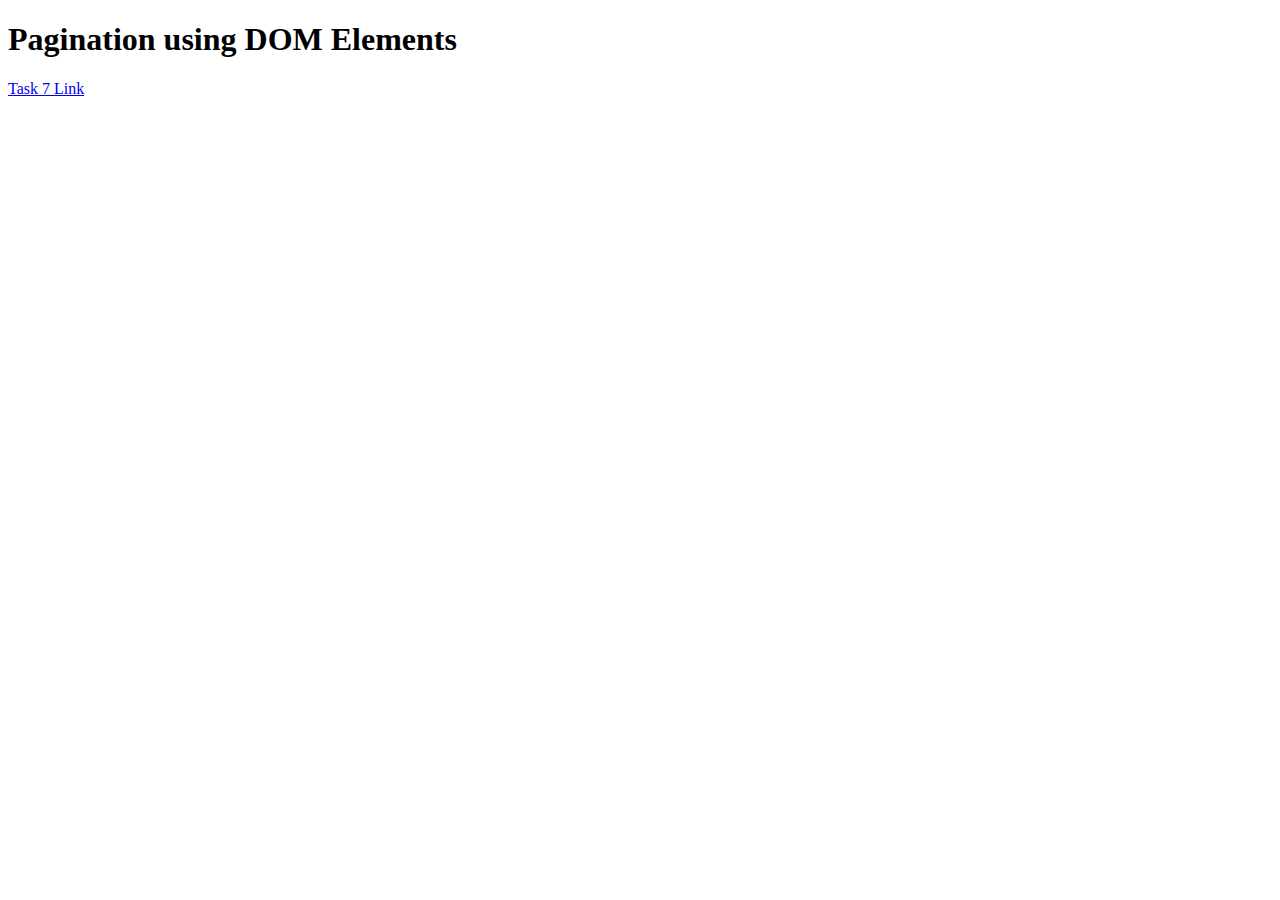
<file: index.html>
<!DOCTYPE html>
<html lang="en">
<head>
    <meta charset="UTF-8">
    <meta name="viewport" content="width=device-width, initial-scale=1.0">
    <title>index</title>
</head>
<body>
    <h1>Pagination using DOM Elements</h1>
    <a  href="../FrontEndDemo/task-8/pagination.html" target="_blank">Task 7 Link</a>
</body>
</html>
</file>
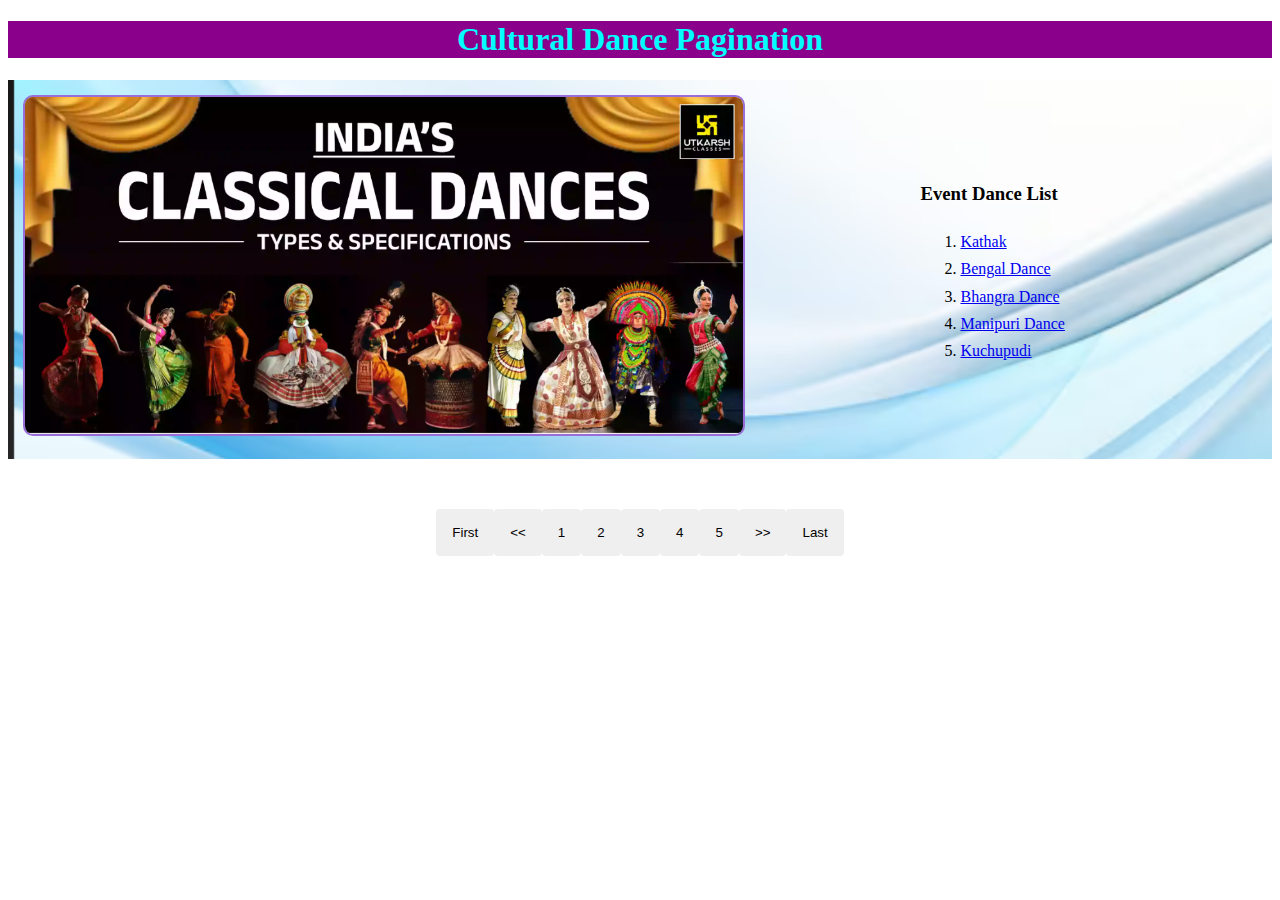
<file: task-8/pagination.html>
<!DOCTYPE html>
<html lang="en">
<head>
    <meta charset="UTF-8">
    <meta name="viewport" content="width=device-width, initial-scale=1.0">
    <title>Pagination using Dom</title>
    <link rel="stylesheet" href="./pagination.css">    
</head>
<body>
   <header class="card_header">
             <h1>Cultural Dance Pagination</h1>
    </header>
        <script src="./pagination.js" defer></script>
</body>
</html>
</file>
<file: task-8/pagination.css>
h1{
   text-align: center; 
   background-color: darkmagenta; 
   color:aqua;
}

#flex-container{
  display: flex;
  justify-content: center;
  align-items: center;
  padding: 15px;
  line-height: 1.7;
  margin-bottom: 20px;
  background-image: url('mainbg.png');
  background-repeat: no-repeat;
  background-size: cover;
}  


#image-container{
  width:80%
}

img {
     width: 80%;
    height: 75%;
    border-radius: 10px;
    border: 2px solid #996ed9;
}

#description{
  width:30%
}


#pagination {
 display: flex;
 padding: 15px;
  line-height: 1.3;
  justify-content: center;
  align-items: center;
  margin-bottom: 10px;
}

.page-btn {
  margin-top: 15px;
  border: none;
  border-radius: 4px;
  color: black;
  float: left;
  padding: 16px 16px;
  transition: transform 0.3s ease-in-out;
  cursor: pointer;
}

#pagination button.cursorpoint{
  cursor: not-allowed;
  opacity: 20%;
}

#pagination .activebutton{
  transform: scale(1);
  background-color: #048d08;
  color: white;
  border-radius: 5px;  
}

#pagination button:hover:not(.active) {
  background-color:#ddd;
  border-radius: 5px;
}
</file>
